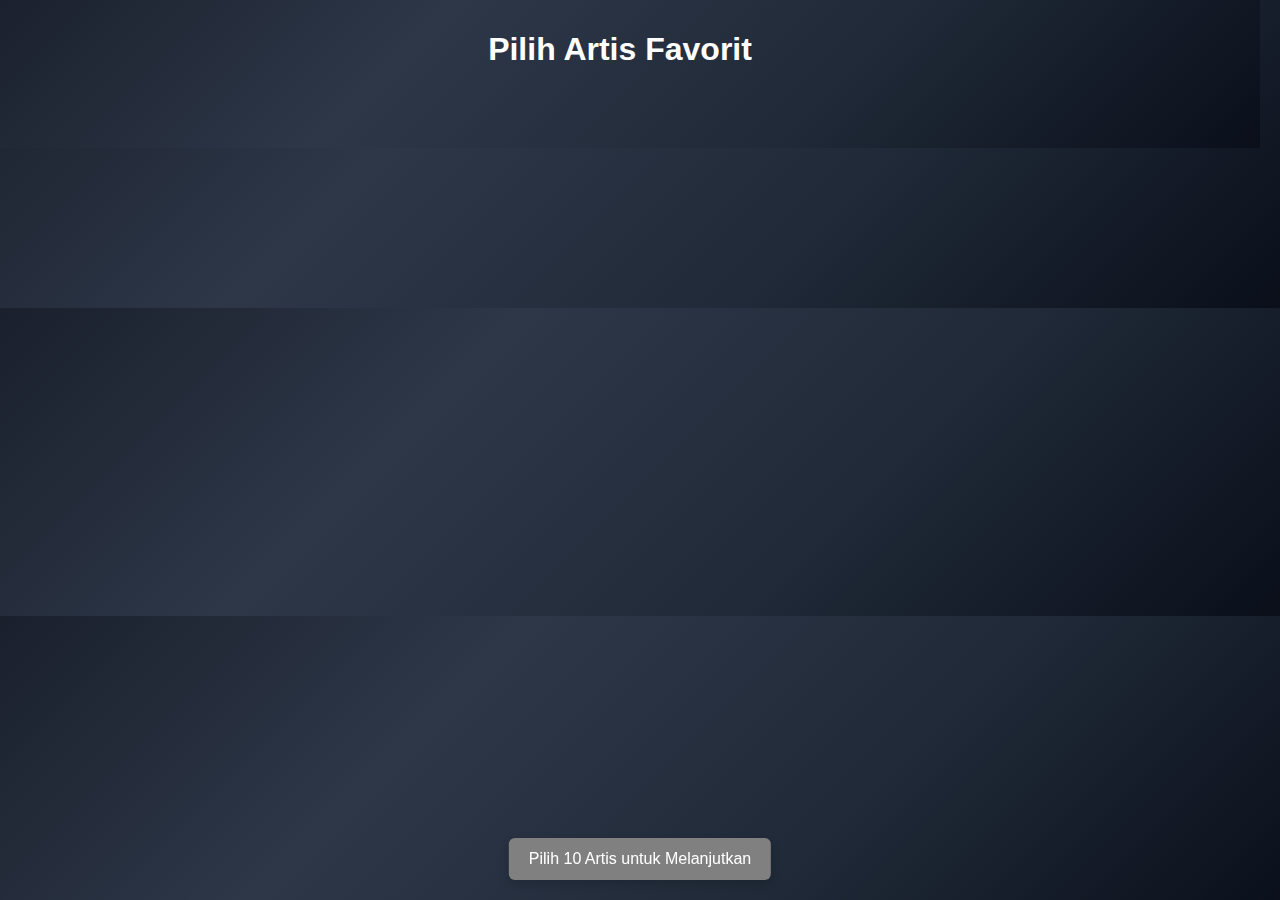
<file: select.html>
<!DOCTYPE html>
<html lang="id">
<head>
  <meta charset="UTF-8" />
  <meta name="viewport" content="width=device-width, initial-scale=1" />
  <title>Pilih Artis Favorit</title>
  <style>
   body {
  font-family: sans-serif;
  background: linear-gradient(-45deg, #0a0f1a, #1f2937, #2d3748, #1a202c);
  margin: 0;
}
.content {
  padding: 20px;
}

    h1 { margin-bottom: 10px; }
    .genre-container {
      display: flex;
      overflow-x: auto;
      gap: 10px;
      padding-bottom: 10px;
      padding: 30px;
      font-weight: bold;
    }

    nav {
      position: sticky;
      top: 0;
      background: linear-gradient(-45deg, #0a0f1a, #1f2937, #2d3748, #1a202c);
      z-index: 1000;
      padding: 10px 20px;
      width: 100vw;       /* Buat selebar viewport */
      margin-left: -20px; /* Hapus efek padding dari body */
      box-sizing: border-box;
      text-align: center;
      color: white;
    }

    .genre-card {
      flex: 0 0 auto;
      padding: 10px 16px;
      background: rgba(255, 255, 255, 0.06);
      border-radius: 8px;
      box-shadow: 0 0 8px rgba(0, 0, 0, 0.1);
      cursor: pointer;
      white-space: nowrap;
      transition: background 0.3s;
      user-select: none;
      color: white;
    }
    .genre-card.active {
      background: #007bff;
      color: white;
    }
    .artist-grid {
      display: grid;
      grid-template-columns: repeat(auto-fit, minmax(160px, 1fr));
      gap: 16px;
      margin-top: 20px;
    }
    .artist-card {
      background: rgba(255, 255, 255, 0.06);
      padding: 10px;
      border-radius: 8px;
      box-shadow: 0 0 8px rgba(0, 0, 0, 0.1);
      cursor: pointer;
      text-align: center;
      transition: transform 0.2s, border 0.2s;
      user-select: none;
      color: white;
    }
    .artist-card.selected {
      border: 2px solid #28a745;
      transform: scale(1.03);
    }
    .artist-card img {
      width: 100%;
      border-radius: 50%;
      margin-bottom: 10px;
    }
    #confirm-btn {
      position: fixed;
      bottom: 20px;
      left: 50%;
      transform: translateX(-50%);
      padding: 12px 20px;
      font-size: 16px;
      background: gray;
      color: white;
      border: none;
      border-radius: 6px;
      cursor: not-allowed;
      z-index: 999;
      box-shadow: 0 4px 10px rgba(0, 0, 0, 0.15);
      transition: background 0.3s;
    }
    #confirm-btn.active {
      background: #28a745;
      cursor: pointer;
    }
    .spacer { height: 100px; }

    @media (max-width: 600px) {
  .genre-container {
    padding: 10px;
    gap: 8px;
    font-size: 14px;
  }

  .artist-grid {
    grid-template-columns: repeat(auto-fit, minmax(130px, 1fr));
    gap: 12px;
  }

  .artist-card {
    padding: 8px;
    font-size: 14px;
  }

  nav {
    padding: 10px 10px;
    margin-left: 0;
  }

  h1 {
    font-size: 20px;
  }

  #confirm-btn {
    width: calc(100% - 40px);
    max-width: 360px;
    padding: 10px 16px;
    font-size: 14px;
  }
}

  </style>
</head>
<body>
  <nav>
    <h1>Pilih Artis Favorit</h1>
    <div class="genre-container" id="genre-container"></div>
  </nav>
  <div class="content">
    <div class="artist-grid" id="artist-grid"></div>
    <div class="spacer"></div>
  </div>
  <button id="confirm-btn" tabindex="-1" disabled>Pilih 10 Artis untuk Melanjutkan</button>

  <script>
  const API_BASE = "https://api.deezer.com/";
  const selectedArtists = new Map();
  const MAX_SELECTION = 15;
  const MIN_SELECTION = 10;

  // JSONP fetch helper karena Deezer API CORS terbatas
  function fetchJSON(path) {
    return new Promise((resolve, reject) => {
      const callbackName = "jsonp_cb_" + Math.floor(Math.random() * 100000);
      const url = `${API_BASE}${path}${path.includes("?") ? "&" : "?"}output=jsonp&callback=${callbackName}`;
      const script = document.createElement("script");
      script.src = url;

      script.onerror = () => {
        console.error("JSONP request failed:", url);
        reject(new Error("JSONP error"));
      };

      window[callbackName] = (data) => {
        resolve(data);
        delete window[callbackName];
        document.body.removeChild(script);
      };

      document.body.appendChild(script);
    });
  }

  async function loadGenres() {
    try {
      const data = await fetchJSON("genre");
      const container = document.getElementById("genre-container");
      container.innerHTML = "";

      let firstGenreDiv = null;
      data.data.forEach((genre) => {
        if (genre.id !== 0) {
          const div = document.createElement("div");
          div.className = "genre-card";
          div.textContent = genre.name;
          div.dataset.id = genre.id;
          div.addEventListener("click", () => handleGenreClick(genre.id, div));
          container.appendChild(div);
          if (!firstGenreDiv) firstGenreDiv = div;
        }
      });

      if (firstGenreDiv) {
        firstGenreDiv.classList.add("active");
        await handleGenreClick(firstGenreDiv.dataset.id, firstGenreDiv);
      }
    } catch (err) {
      console.error("Failed to load genres", err);
      alert("Gagal memuat genre. Coba lagi nanti.");
    }
  }

  async function handleGenreClick(genreId, clickedEl) {
    document.querySelectorAll(".genre-card").forEach(el => el.classList.remove("active"));
    clickedEl.classList.add("active");
    try {
      const data = await fetchJSON(`genre/${genreId}/artists?limit=10`);
      displayArtists(data.data || []);
    } catch (err) {
      console.error("Failed to load artists", err);
      alert("Gagal memuat artis.");
    }
  }

  function displayArtists(artists) {
    const grid = document.getElementById("artist-grid");
    grid.innerHTML = "";
    artists.forEach(artist => {
      const card = document.createElement("div");
      card.className = "artist-card";
      card.innerHTML = `
        <img src="${artist.picture_medium}" alt="${artist.name}" />
        <div>${artist.name}</div>
      `;
      card.addEventListener("click", () => toggleSelect(card, artist));
      if (selectedArtists.has(artist.id)) card.classList.add("selected");
      grid.appendChild(card);
    });
  }

  function toggleSelect(card, artist) {
    if (selectedArtists.has(artist.id)) {
      selectedArtists.delete(artist.id);
      card.classList.remove("selected");
    } else {
      if (selectedArtists.size >= MAX_SELECTION) {
        alert(`Maksimal memilih ${MAX_SELECTION} artis.`);
        return;
      }
      selectedArtists.set(artist.id, artist);
      card.classList.add("selected");
    }
    updateButtonState();
  }

  function updateButtonState() {
    const btn = document.getElementById("confirm-btn");
    const count = selectedArtists.size;
    btn.textContent = count >= MIN_SELECTION ? `Lanjut (${count} artis dipilih)` : `Pilih ${MIN_SELECTION} Artis untuk Melanjutkan`;
    btn.classList.toggle("active", count >= MIN_SELECTION);
    btn.disabled = count < MIN_SELECTION;
    if (count >= MIN_SELECTION) {
      btn.onclick = count >= 10 ? () => {
  const ids = Array.from(selectedArtists.values()).map(a => a.id).join(",");
  sessionStorage.setItem("selectedArtistIds", ids);  // pake sessionStorage
  location.href = "index.php";
} : null;

    } else {
      btn.onclick = null;
    }
  }

  // Inisialisasi
  loadGenres();

  // Scroll ke atas saat load
  window.onload = () => window.scrollTo(0, 0);
  </script>
</body>
</html>
</file>
